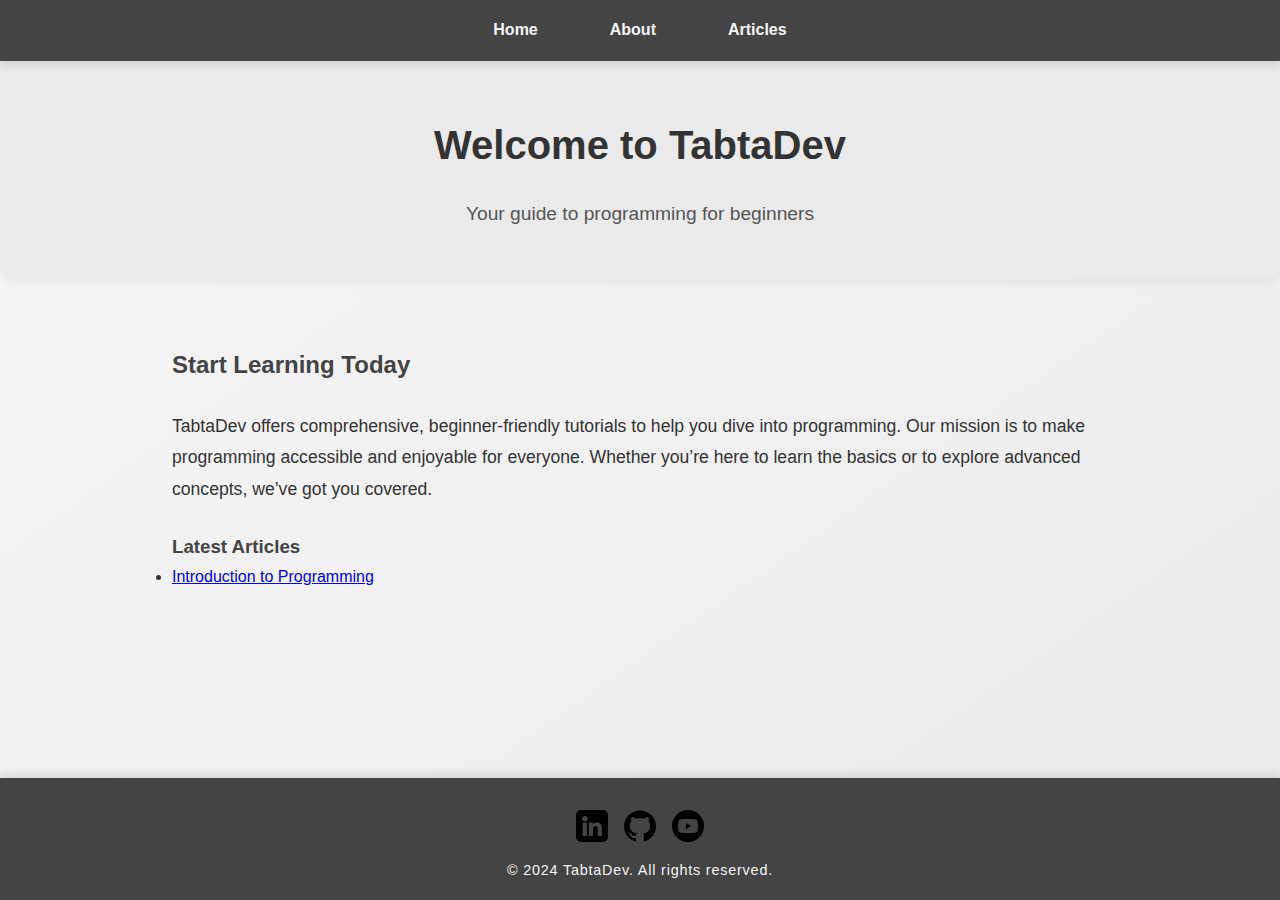
<file: index.html>
<!DOCTYPE html>
<html lang="en">
<head>
    <meta charset="UTF-8">
    <meta name="viewport" content="width=device-width, initial-scale=1.0">
    <title>TabtaDev - Programming for Beginners</title>
    <link rel="stylesheet" href="css/style.css">
</head>
<body>

    <!-- Navigation -->
        <nav>
        <ul>
            <li><a href="index.html">Home</a></li>
            <li><a href="about.html">About</a></li>
            <li class="dropdown">
                <a href="articles.html">Articles</a>
                <div class="dropdown-content">
                    <a href="articles/intro/intro.html">Introduction to Programming</a>
                    <a href="articles/intro/sample.html">Sample</a>
                    <!-- Add additional articles here -->
                </div>
            </li>
        </ul>
    </nav>

    <!-- Banner Section -->
    <section id="banner">
        <h1>Welcome to TabtaDev</h1>
        <p>Your guide to programming for beginners</p>
    </section>

    <!-- Main Content -->
    <main>
        <section>
            <h2>Start Learning Today</h2>
            <p>TabtaDev offers comprehensive, beginner-friendly tutorials to help you dive into programming. Our mission is to make programming accessible and enjoyable for everyone. Whether you’re here to learn the basics or to explore advanced concepts, we’ve got you covered.</p>
        </section>

        <section>
            <h3>Latest Articles</h3>
            <ul>
                <li><a href="articles/intro/intro.html">Introduction to Programming</a></li>
                <!-- Additional articles can be added here -->
            </ul>
        </section>
    </main>

    <!-- Footer with Social Links -->
    <footer>
        <div class="social-links">
            <a href="https://www.linkedin.com/in/abderrahim-tabta-345527212/" target="_blank" aria-label="LinkedIn"><img src="images/linkedin-icon.png" alt="LinkedIn"></a>
            <a href="https://github.com/tabtadev" target="_blank" aria-label="GitHub"><img src="images/github-icon.png" alt="GitHub"></a>
            <a href="https://www.youtube.com/@TabtaDev" target="_blank" aria-label="YouTube"><img src="images/youtube-icon.png" alt="YouTube"></a>
        </div>
        <p>&copy; 2024 TabtaDev. All rights reserved.</p>
    </footer>

</body>
</html>
</file>
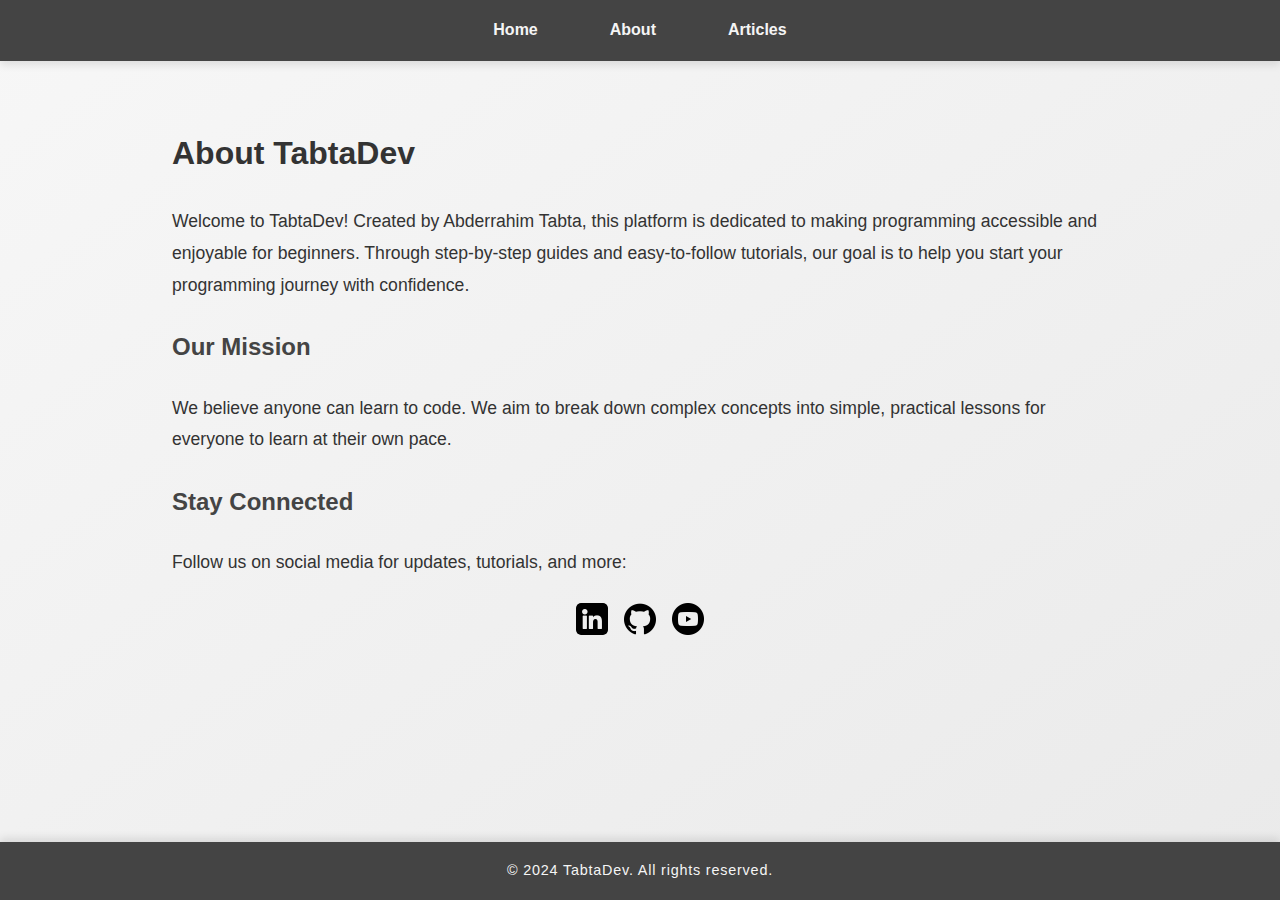
<file: about.html>
<!DOCTYPE html>
<html lang="en">
<head>
    <meta charset="UTF-8">
    <meta name="viewport" content="width=device-width, initial-scale=1.0">
    <title>About - TabtaDev</title>
    <link rel="stylesheet" href="css/style.css">
</head>
<body>

    <!-- Navigation -->
        <nav>
        <ul>
            <li><a href="index.html">Home</a></li>
            <li><a href="about.html">About</a></li>
            <li class="dropdown">
                <a href="articles.html">Articles</a>
                <div class="dropdown-content">
                    <a href="articles/intro/intro.html">Introduction to Programming</a>
                    <a href="articles/intro/sample.html">Sample</a>
                    <!-- Add additional articles here -->
                </div>
            </li>
        </ul>
    </nav>

    <!-- Main Content -->
    <main>
        <section>
            <h1>About TabtaDev</h1>
            <p>Welcome to TabtaDev! Created by Abderrahim Tabta, this platform is dedicated to making programming accessible and enjoyable for beginners. Through step-by-step guides and easy-to-follow tutorials, our goal is to help you start your programming journey with confidence.</p>
            
            <h2>Our Mission</h2>
            <p>We believe anyone can learn to code. We aim to break down complex concepts into simple, practical lessons for everyone to learn at their own pace.</p>
            
            <h2>Stay Connected</h2>
            <p>Follow us on social media for updates, tutorials, and more:</p>
            <div class="social-links">
                <a href="https://www.linkedin.com/in/abderrahim-tabta-345527212/" target="_blank" aria-label="LinkedIn"><img src="images/linkedin-icon.png" alt="LinkedIn"></a>
                <a href="https://github.com/tabtadev" target="_blank" aria-label="GitHub"><img src="images/github-icon.png" alt="GitHub"></a>
                <a href="https://www.youtube.com/@TabtaDev" target="_blank" aria-label="YouTube"><img src="images/youtube-icon.png" alt="YouTube"></a>
            </div>
        </section>
    </main>

    <!-- Footer -->
    <footer>
        <p>&copy; 2024 TabtaDev. All rights reserved.</p>
    </footer>

</body>
</html>
</file>
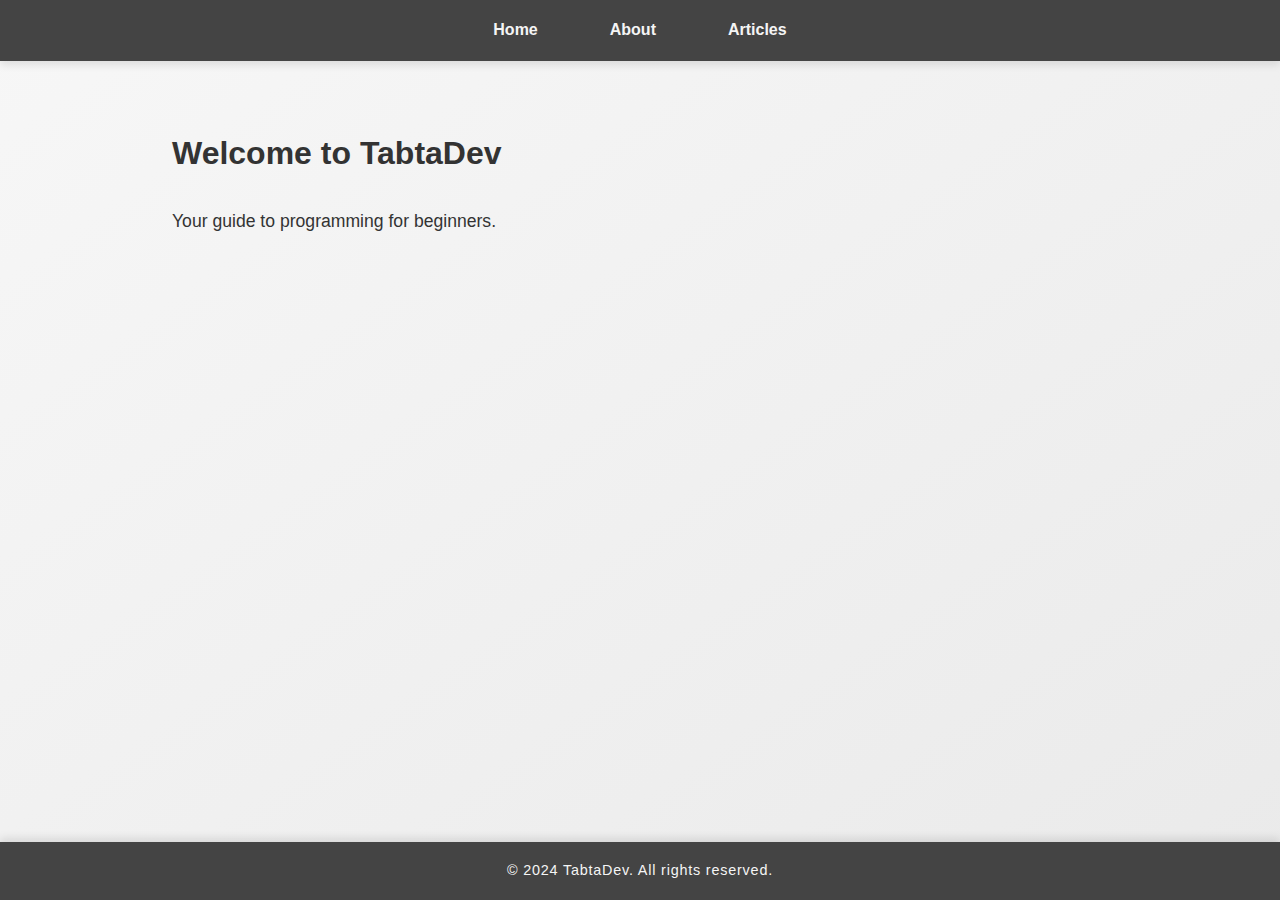
<file: articles.html>
<!DOCTYPE html>
<html lang="en">
<head>
    <meta charset="UTF-8">
    <meta name="viewport" content="width=device-width, initial-scale=1.0">
    <title>TabtaDev</title>
    <link rel="stylesheet" href="css/style.css">
</head>
<body>
                                        <nav>
            <ul>
                <li><a href="index.html">Home</a></li>
                <li><a href="about.html">About</a></li>
                <li class="dropdown">
                    <a href="articles.html">Articles</a>
                    <div class="dropdown-content">                        <a href="articles/intro/intro.html">Intro</a>
                    </div>
                </li>
            </ul>
        </nav>

    <!-- Main Content -->
    <main>
        <section>
            <h1>Welcome to TabtaDev</h1>
            <p>Your guide to programming for beginners.</p>
        </section>
    </main>

    <!-- Footer -->
        <footer>
        <p>&copy; 2024 TabtaDev. All rights reserved.</p>
    </footer>
</body>
</html>
</file>
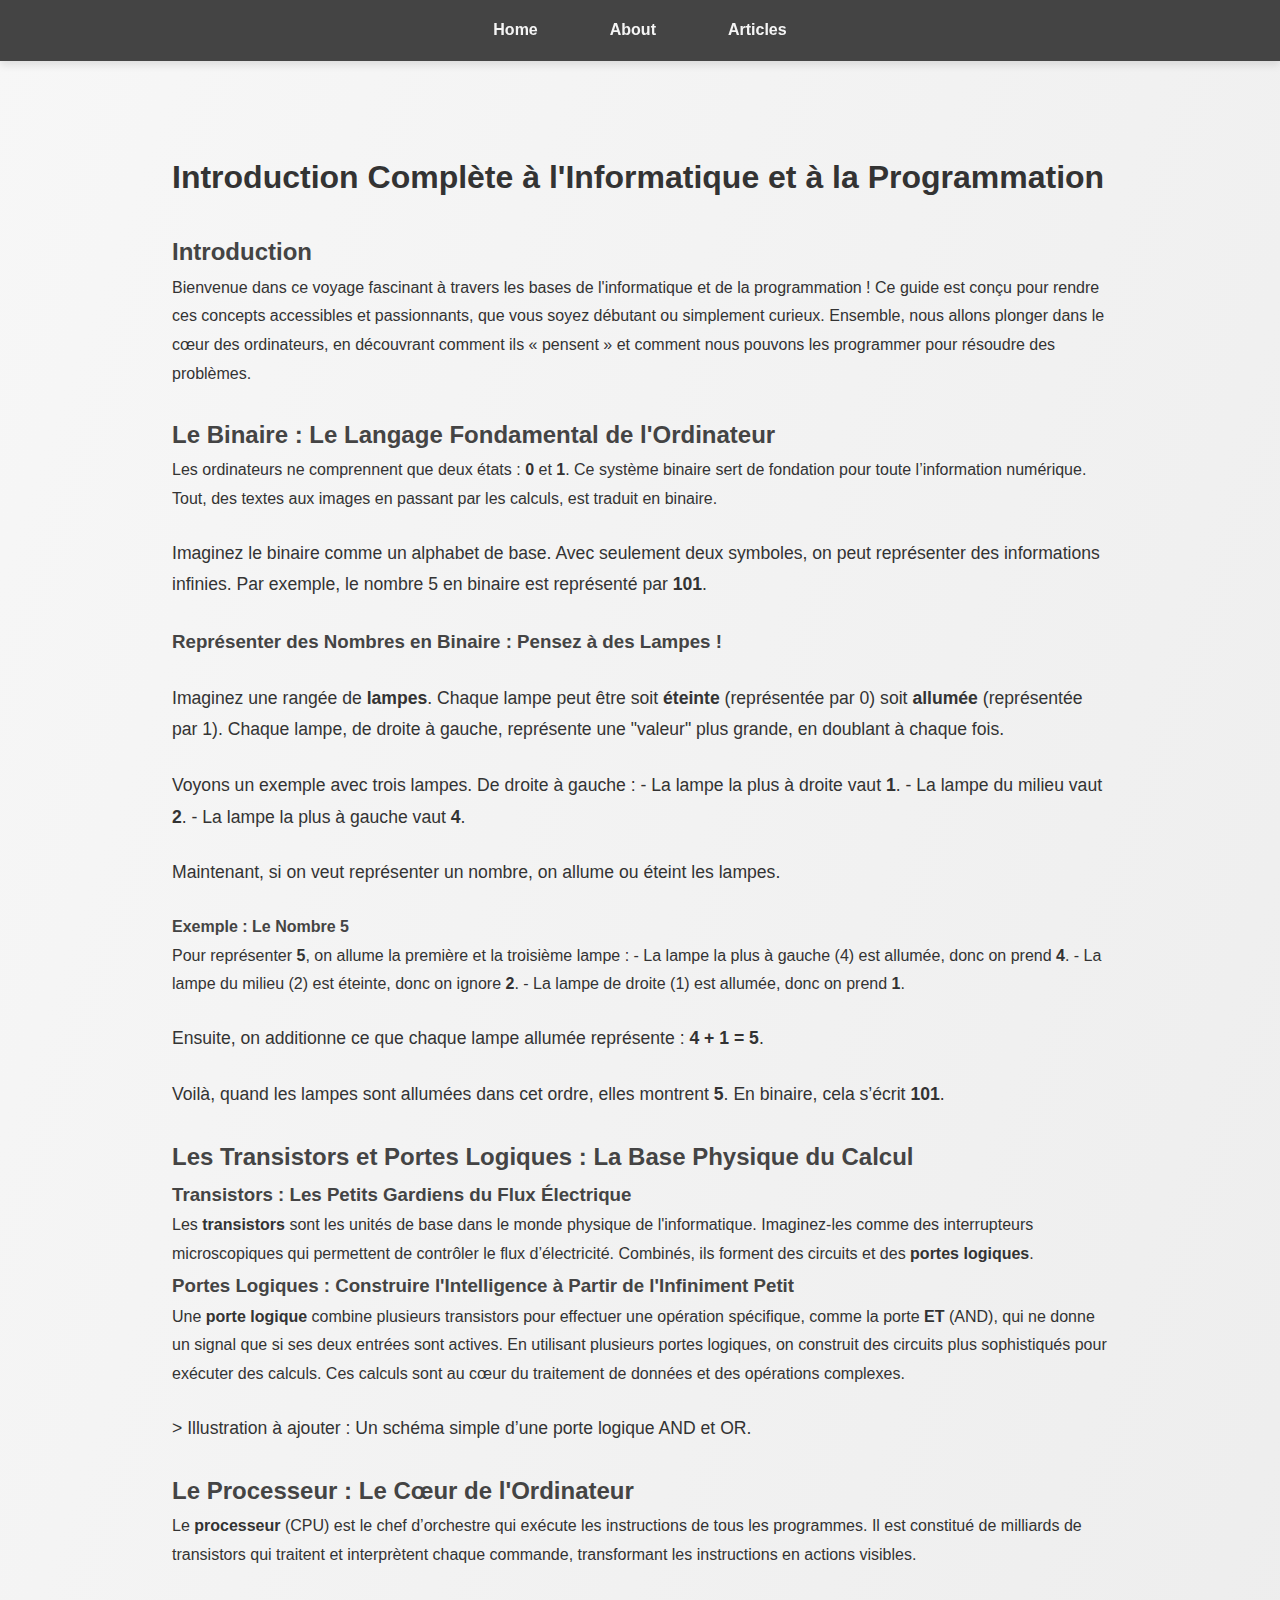
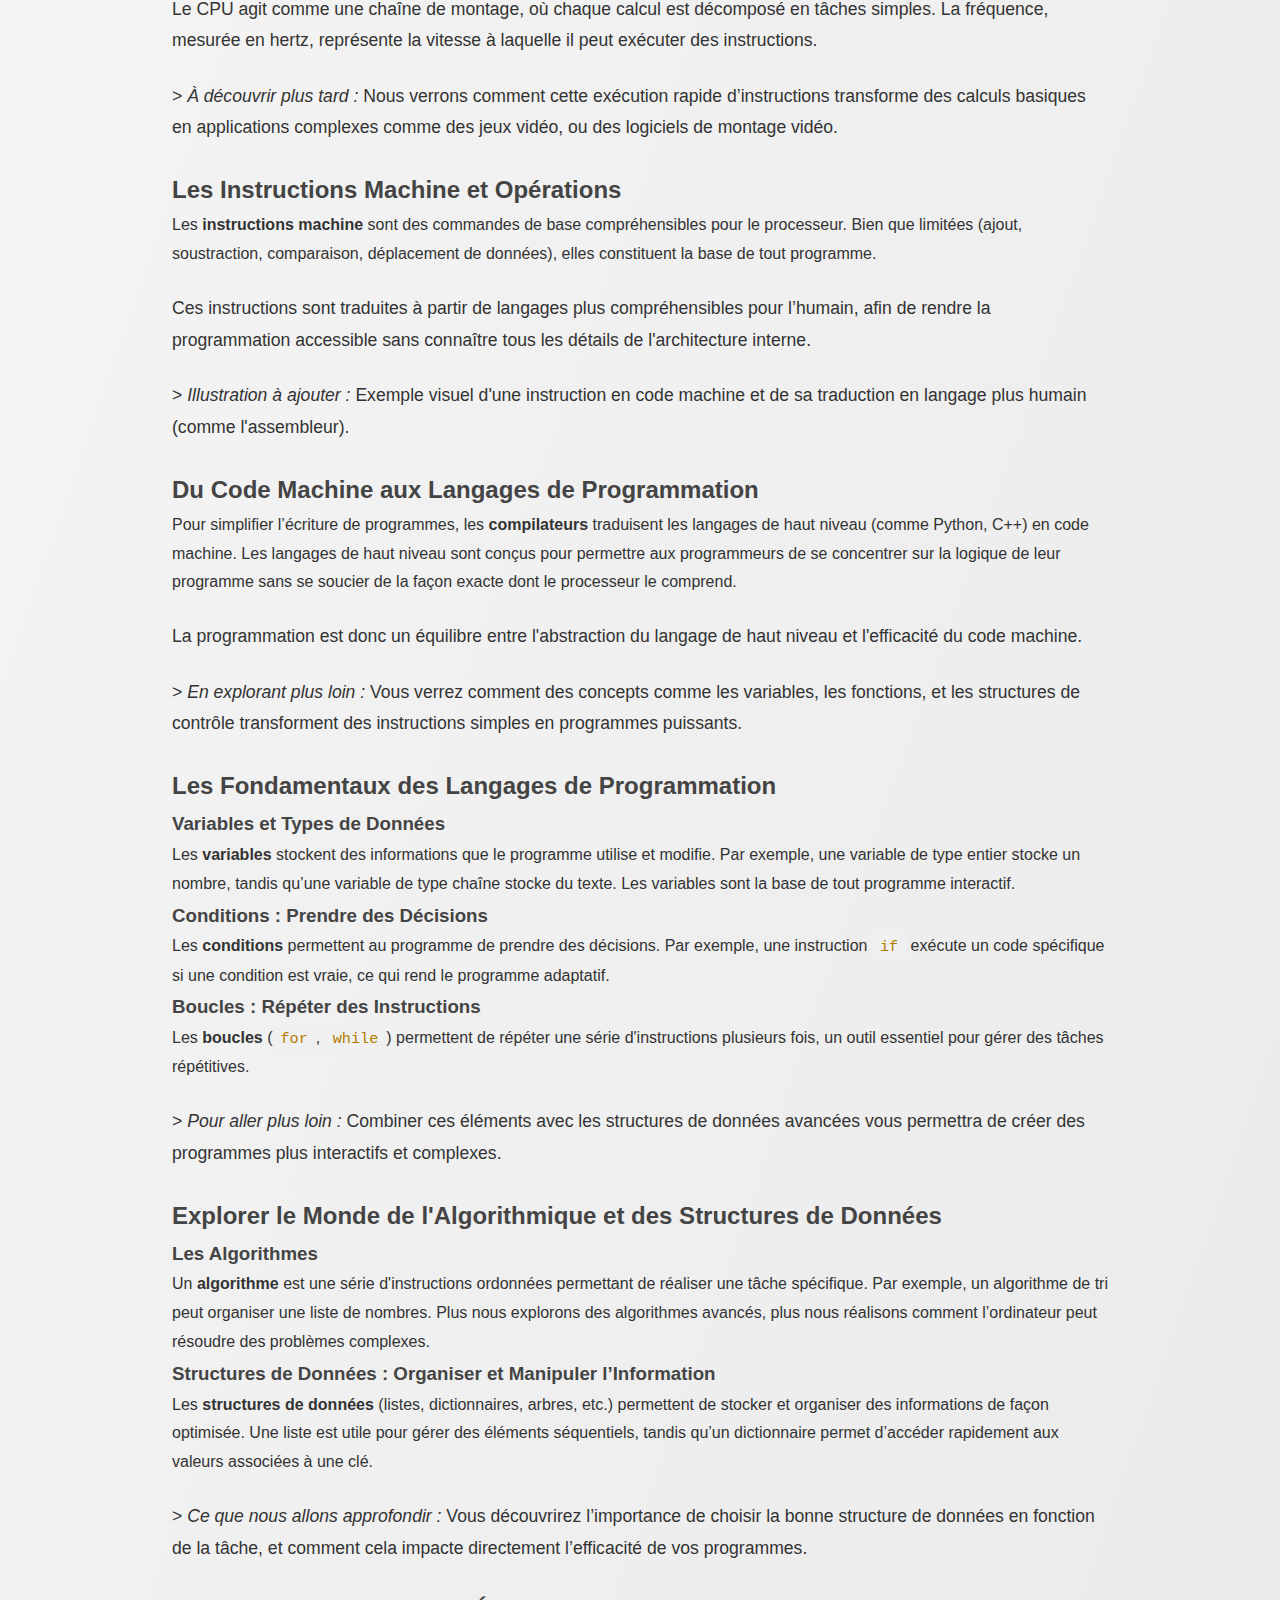
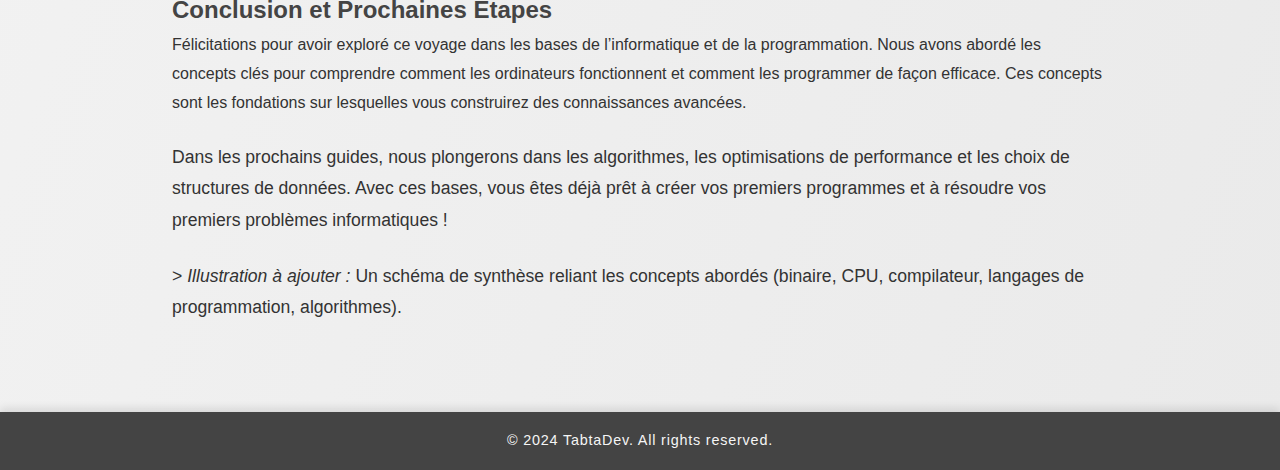
<file: articles/intro/intro.html>
<!DOCTYPE html>
<html lang='en'>
<head>
    <meta charset='UTF-8'>
    <meta name='viewport' content='width=device-width, initial-scale=1.0'>
    <title>Converted Markdown</title>
    <link rel='stylesheet' href='../../css/style.css'>
</head>
<body>
        <nav>
            <ul>
                <li><a href="../../index.html">Home</a></li>
                <li><a href="../../about.html">About</a></li>
                <li class="dropdown">
                    <a href="../../articles.html">Articles</a>
                    <div class="dropdown-content">                        <a href="../../articles/intro/Intro.html">Intro</a>
                    </div>
                </li>
            </ul>
        </nav>
<main>
<p><h1>Introduction Complète à l'Informatique et à la Programmation</h1></p><p><h2>Introduction</h2>
Bienvenue dans ce voyage fascinant à travers les bases de l'informatique et de la programmation ! Ce guide est conçu pour rendre ces concepts accessibles et passionnants, que vous soyez débutant ou simplement curieux. Ensemble, nous allons plonger dans le cœur des ordinateurs, en découvrant comment ils « pensent » et comment nous pouvons les programmer pour résoudre des problèmes.</p><p><h2>Le Binaire : Le Langage Fondamental de l'Ordinateur</h2>
Les ordinateurs ne comprennent que deux états : <strong>0</strong> et <strong>1</strong>. Ce système binaire sert de fondation pour toute l’information numérique. Tout, des textes aux images en passant par les calculs, est traduit en binaire.</p><p>Imaginez le binaire comme un alphabet de base. Avec seulement deux symboles, on peut représenter des informations infinies. Par exemple, le nombre 5 en binaire est représenté par <strong>101</strong>.
<h3>Représenter des Nombres en Binaire : Pensez à des Lampes !</h3></p><p>Imaginez une rangée de <strong>lampes</strong>. Chaque lampe peut être soit <strong>éteinte</strong> (représentée par 0) soit <strong>allumée</strong> (représentée par 1). Chaque lampe, de droite à gauche, représente une "valeur" plus grande, en doublant à chaque fois.</p><p>Voyons un exemple avec trois lampes. De droite à gauche :
- La lampe la plus à droite vaut <strong>1</strong>.
- La lampe du milieu vaut <strong>2</strong>.
- La lampe la plus à gauche vaut <strong>4</strong>.</p><p>Maintenant, si on veut représenter un nombre, on allume ou éteint les lampes.
<h4>Exemple : Le Nombre 5</h4>
Pour représenter <strong>5</strong>, on allume la première et la troisième lampe :
- La lampe la plus à gauche (4) est allumée, donc on prend <strong>4</strong>.
- La lampe du milieu (2) est éteinte, donc on ignore <strong>2</strong>.
- La lampe de droite (1) est allumée, donc on prend <strong>1</strong>.</p><p>Ensuite, on additionne ce que chaque lampe allumée représente :  
<strong>4 + 1 = 5</strong>.</p><p>Voilà, quand les lampes sont allumées dans cet ordre, elles montrent <strong>5</strong>. En binaire, cela s’écrit <strong>101</strong>.</p><p><h2>Les Transistors et Portes Logiques : La Base Physique du Calcul<h3>Transistors : Les Petits Gardiens du Flux Électrique</h3></h2>
Les <strong>transistors</strong> sont les unités de base dans le monde physique de l'informatique. Imaginez-les comme des interrupteurs microscopiques qui permettent de contrôler le flux d’électricité. Combinés, ils forment des circuits et des <strong>portes logiques</strong>.
<h3>Portes Logiques : Construire l'Intelligence à Partir de l'Infiniment Petit</h3>
Une <strong>porte logique</strong> combine plusieurs transistors pour effectuer une opération spécifique, comme la porte <strong>ET</strong> (AND), qui ne donne un signal que si ses deux entrées sont actives. En utilisant plusieurs portes logiques, on construit des circuits plus sophistiqués pour exécuter des calculs. Ces calculs sont au cœur du traitement de données et des opérations complexes.</p><p>> Illustration à ajouter : Un schéma simple d’une porte logique AND et OR.</p><p><h2>Le Processeur : Le Cœur de l'Ordinateur</h2>
Le <strong>processeur</strong> (CPU) est le chef d’orchestre qui exécute les instructions de tous les programmes. Il est constitué de milliards de transistors qui traitent et interprètent chaque commande, transformant les instructions en actions visibles.</p><p>Le CPU agit comme une chaîne de montage, où chaque calcul est décomposé en tâches simples. La fréquence, mesurée en hertz, représente la vitesse à laquelle il peut exécuter des instructions.</p><p>> <em>À découvrir plus tard :</em> Nous verrons comment cette exécution rapide d’instructions transforme des calculs basiques en applications complexes comme des jeux vidéo, ou des logiciels de montage vidéo.</p><p><h2>Les Instructions Machine et Opérations</h2>
Les <strong>instructions machine</strong> sont des commandes de base compréhensibles pour le processeur. Bien que limitées (ajout, soustraction, comparaison, déplacement de données), elles constituent la base de tout programme.</p><p>Ces instructions sont traduites à partir de langages plus compréhensibles pour l’humain, afin de rendre la programmation accessible sans connaître tous les détails de l'architecture interne.</p><p>> <em>Illustration à ajouter :</em> Exemple visuel d'une instruction en code machine et de sa traduction en langage plus humain (comme l'assembleur).</p><p><h2>Du Code Machine aux Langages de Programmation</h2>
Pour simplifier l’écriture de programmes, les <strong>compilateurs</strong> traduisent les langages de haut niveau (comme Python, C++) en code machine. Les langages de haut niveau sont conçus pour permettre aux programmeurs de se concentrer sur la logique de leur programme sans se soucier de la façon exacte dont le processeur le comprend.</p><p>La programmation est donc un équilibre entre l'abstraction du langage de haut niveau et l'efficacité du code machine.</p><p>> <em>En explorant plus loin :</em> Vous verrez comment des concepts comme les variables, les fonctions, et les structures de contrôle transforment des instructions simples en programmes puissants.</p><p><h2>Les Fondamentaux des Langages de Programmation<h3>Variables et Types de Données</h3></h2>
Les <strong>variables</strong> stockent des informations que le programme utilise et modifie. Par exemple, une variable de type entier stocke un nombre, tandis qu’une variable de type chaîne stocke du texte. Les variables sont la base de tout programme interactif.
<h3>Conditions : Prendre des Décisions</h3>
Les <strong>conditions</strong> permettent au programme de prendre des décisions. Par exemple, une instruction <code>if</code> exécute un code spécifique si une condition est vraie, ce qui rend le programme adaptatif.
<h3>Boucles : Répéter des Instructions</h3>
Les <strong>boucles</strong> (<code>for</code>, <code>while</code>) permettent de répéter une série d'instructions plusieurs fois, un outil essentiel pour gérer des tâches répétitives.</p><p>> <em>Pour aller plus loin :</em> Combiner ces éléments avec les structures de données avancées vous permettra de créer des programmes plus interactifs et complexes.</p><p><h2>Explorer le Monde de l'Algorithmique et des Structures de Données<h3>Les Algorithmes</h3></h2>
Un <strong>algorithme</strong> est une série d'instructions ordonnées permettant de réaliser une tâche spécifique. Par exemple, un algorithme de tri peut organiser une liste de nombres. Plus nous explorons des algorithmes avancés, plus nous réalisons comment l’ordinateur peut résoudre des problèmes complexes.
<h3>Structures de Données : Organiser et Manipuler l’Information</h3>
Les <strong>structures de données</strong> (listes, dictionnaires, arbres, etc.) permettent de stocker et organiser des informations de façon optimisée. Une liste est utile pour gérer des éléments séquentiels, tandis qu’un dictionnaire permet d’accéder rapidement aux valeurs associées à une clé.</p><p>> <em>Ce que nous allons approfondir :</em> Vous découvrirez l’importance de choisir la bonne structure de données en fonction de la tâche, et comment cela impacte directement l’efficacité de vos programmes.</p><p><h2>Conclusion et Prochaines Étapes</h2>
Félicitations pour avoir exploré ce voyage dans les bases de l’informatique et de la programmation. Nous avons abordé les concepts clés pour comprendre comment les ordinateurs fonctionnent et comment les programmer de façon efficace. Ces concepts sont les fondations sur lesquelles vous construirez des connaissances avancées.</p><p>Dans les prochains guides, nous plongerons dans les algorithmes, les optimisations de performance et les choix de structures de données. Avec ces bases, vous êtes déjà prêt à créer vos premiers programmes et à résoudre vos premiers problèmes informatiques !</p><p>> <em>Illustration à ajouter :</em> Un schéma de synthèse reliant les concepts abordés (binaire, CPU, compilateur, langages de programmation, algorithmes).</p>
</main>
    <footer>
        <p>&copy; 2024 TabtaDev. All rights reserved.</p>
    </footer>
</body>
</html>
</file>
<file: css/style.css>
/* General Reset */
* {
    margin: 0;
    padding: 0;
    box-sizing: border-box;
}

/* Body and Font Styles */
body {
    font-family: 'Segoe UI', Tahoma, Geneva, Verdana, sans-serif;
    color: #333;
    line-height: 1.8;
    display: flex;
    flex-direction: column;
    align-items: center;
    background: linear-gradient(to bottom right, #f7f7f7, #eaeaea);
    min-height: 100vh;
    margin: 0;
}

/* Smooth Scroll */
html {
    scroll-behavior: smooth;
}

/* Navigation Menu */
nav {
    width: 100%;
    background-color: #444;
    padding: 1rem 0;
    box-shadow: 0 4px 8px rgba(0, 0, 0, 0.1);
    position: sticky;
    top: 0;
    z-index: 1000;
}

nav ul {
    list-style-type: none;
    display: flex;
    justify-content: center;
    gap: 2rem;
}

nav ul li {
    position: relative;
}

nav ul li a {
    color: #f5f5f5;
    text-decoration: none;
    padding: 0.75rem 1.25rem;
    font-weight: bold;
    transition: all 0.3s ease;
    border-radius: 5px;
}

nav ul li a:hover {
    background-color: #5a5a5a;
    color: #ffffff;
    transform: scale(1.05);
}

/* Dropdown Menu */
.dropdown-content {
    display: none;
    position: absolute;
    top: 100%;
    left: 0;
    background-color: #f5f5f5;
    min-width: 180px;
    box-shadow: 0px 8px 16px rgba(0, 0, 0, 0.1);
    z-index: 1;
    border-radius: 5px;
}

.dropdown-content a {
    color: #333;
    padding: 0.75rem 1.25rem;
    display: block;
    text-decoration: none;
    transition: all 0.3s ease;
}

.dropdown-content a:hover {
    background-color: #eaeaea;
}

/* Show dropdown content on hover */
.dropdown:hover .dropdown-content {
    display: block;
}

/* Banner */
#banner {
    background: #eaeaea;
    color: #333;
    padding: 3rem;
    text-align: center;
    width: 100%;
    box-shadow: 0 4px 8px rgba(0, 0, 0, 0.05);
    border-bottom-left-radius: 15px;
    border-bottom-right-radius: 15px;
}

#banner h1 {
    font-size: 2.5rem;
    margin-bottom: 1rem;
    font-weight: bold;
    color: #333;
}

#banner p {
    font-size: 1.2rem;
    font-weight: 300;
    color: #555;
}

/* Main Content */
main {
    width: 80%; 
    max-width: 1000px; 
    margin: 2rem auto;
    padding: 2rem;
}

main h2, main h3, main h4 {
    color: #444;
    font-weight: bold;
}

main p {
    margin: 1.5rem 0;
    font-size: 1.1rem;
    color: #333;
}

/* Inline and Block Code Styling */
code {
    background-color: #f0f0f0;
    color: #b07c00;
    padding: 0.25rem 0.5rem;
    border-radius: 4px;
    font-family: 'Courier New', Courier, monospace;
    font-size: 0.95rem;
}

pre code {
    display: block;
    padding: 1rem;
    background-color: #f5f5f5;
    color: #333;
    border-radius: 5px;
    overflow-x: auto;
    font-size: 1rem;
    box-shadow: 0 4px 8px rgba(0, 0, 0, 0.05);
}

/* Footer */
footer {
    background-color: #444;
    color: #f5f5f5;
    padding: 1rem;
    text-align: center;
    width: 100%;
    margin-top: auto;
    box-shadow: 0 -4px 8px rgba(0, 0, 0, 0.1);
    position: relative;
}

footer p {
    font-size: 0.9rem;
    letter-spacing: 0.05rem;
}

footer p a {
    color: #f5f5f5;
    text-decoration: none;
}

footer p a:hover {
    text-decoration: underline;
}

/* Button Styles */
button {
    background-color: #333;
    color: white;
    border: none;
    padding: 0.75rem 1.5rem;
    font-size: 1rem;
    border-radius: 5px;
    cursor: pointer;
    transition: all 0.3s ease;
    box-shadow: 0 4px 8px rgba(0, 0, 0, 0.1);
}

button:hover {
    background-color: #555;
    transform: translateY(-2px);
    box-shadow: 0 6px 12px rgba(0, 0, 0, 0.1);
}

/* Social Media Links */
.social-links {
    display: flex;
    justify-content: center;
    gap: 1rem;
    margin: 1rem 0;
}

.social-links a {
    display: inline-block;
    width: 32px;
    height: 32px;
    transition: transform 0.3s ease;
}

.social-links a:hover {
    transform: scale(1.1);
}

.social-links img {
    width: 100%;
    height: auto;
    border-radius: 5px;
}

/* Responsive Design */
@media (max-width: 768px) {
    main {
        width: 95%;
        padding: 1.5rem;
    }

    nav ul {
        flex-direction: column;
    }

    nav ul li a {
        padding: 0.5rem 1rem;
    }

    #banner h1 {
        font-size: 2.2rem;
    }
}
</file>
